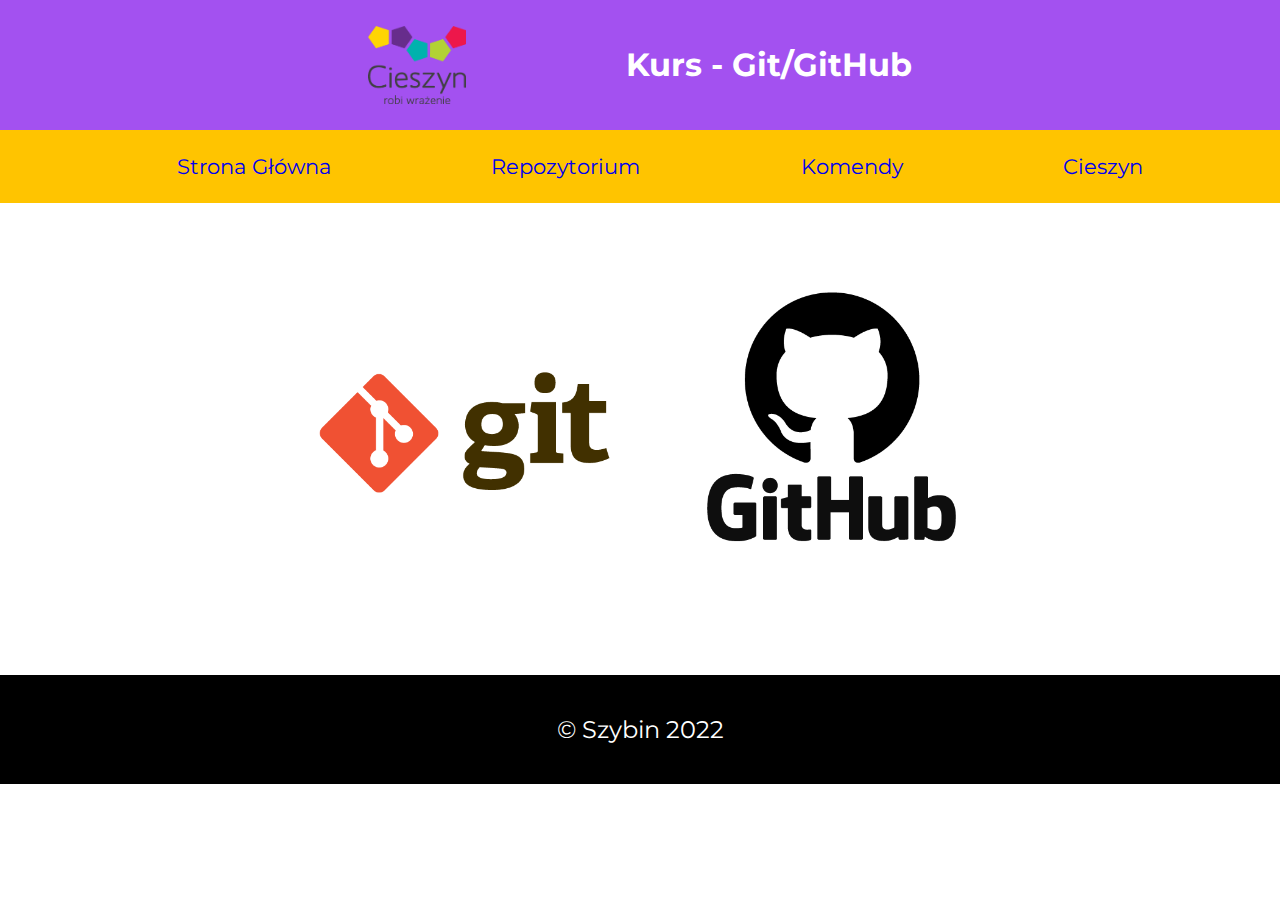
<file: index.html>
<!DOCTYPE html>
<html lang="en">
<head>
    <meta charset="UTF-8">
    <meta http-equiv="X-UA-Compatible" content="IE=edge">
    <meta name="viewport" content="width=device-width, initial-scale=1.0">
    <title>Document</title>
    <link rel="stylesheet" href="style.css" />
    <link rel="preconnect" href="https://fonts.googleapis.com">
<link rel="preconnect" href="https://fonts.gstatic.com" crossorigin>
<link href="https://fonts.googleapis.com/css2?family=Montserrat&display=swap" rel="stylesheet">
</head>
<body>
    <header>

        <img src="logo.png" />
        <div>

        <h1>Kurs - Git/GitHub</h4>
        </div>

    </header>

    <nav>
        <ul>
            <li><a  href="/index.html">Strona Główna</a></li>
            <li><a target="_blank" href="https://github.com/Suawek013/kurscieszyn">Repozytorium</a></li>
            <li><a target="_blank" href="https://git-scm.com/docs">Komendy</a></li>
            <li><a target="_blank" href="https://www.cieszyn.pl/">Cieszyn</a></li>
        </ul>
    </nav>
    <main>
        <img src="github.png"/>
    </main>
    <footer><p>&copy Szybin 2022</p></footer>
</body>
</html>
</file>
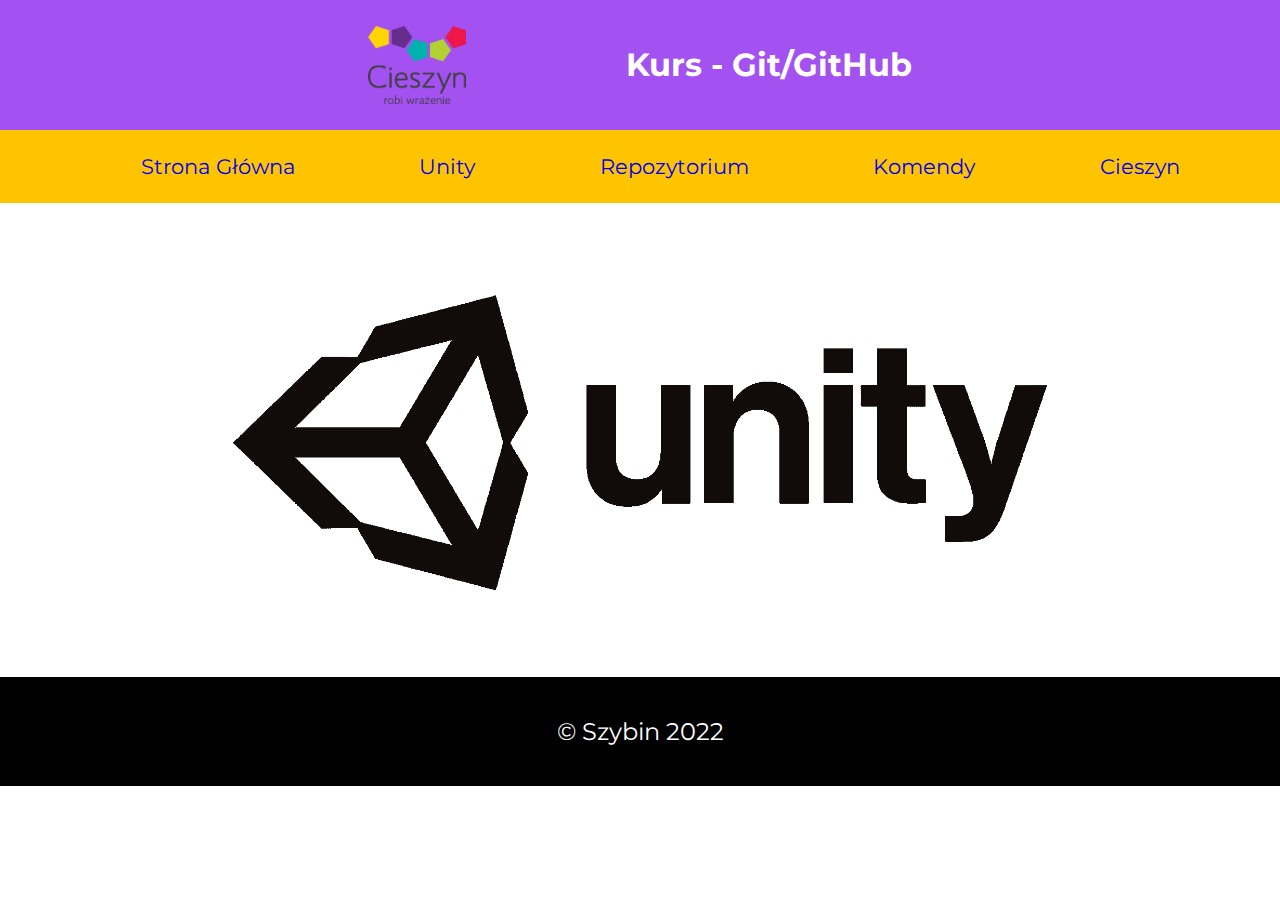
<file: unity.html>
<!DOCTYPE html>
<html lang="en">
<head>
    <meta charset="UTF-8">
    <meta http-equiv="X-UA-Compatible" content="IE=edge">
    <meta name="viewport" content="width=device-width, initial-scale=1.0">
    <title>Document</title>
    <link rel="stylesheet" href="style.css" />
    <link rel="preconnect" href="https://fonts.googleapis.com">
<link rel="preconnect" href="https://fonts.gstatic.com" crossorigin>
<link href="https://fonts.googleapis.com/css2?family=Montserrat&display=swap" rel="stylesheet">
</head>
<body>
    <header>

        <img src="logo.png" />
        <div>

        <h1>Kurs - Git/GitHub</h4>
        </div>

    </header>

    <nav>
        <ul>
            <li><a  href="./index.html">Strona Główna</a></li>
            <li><a  href="./unity.html">Unity</a></li>
            <li><a target="_blank" href="https://github.com/Suawek013/kurscieszyn">Repozytorium</a></li>
            <li><a target="_blank" href="https://git-scm.com/docs">Komendy</a></li>
            <li><a target="_blank" href="https://www.cieszyn.pl/">Cieszyn</a></li>
        </ul>
    </nav>
    <main>
        <img src="unity.png"/>
    </main>
    <footer><p>&copy Szybin 2022</p></footer>
</body>
</html>
</file>
<file: style.css>
body {
    margin:0;
    padding:0;
    text-align: center;
    font-family: 'Montserrat', sans-serif;
}
header{
    height: 20%;
    display: flex;
    justify-content:center;
    align-items: center;
    padding: 1.5rem;
    background-color: rgb(163, 81, 240);
    color: white;
    margin: 0;
}
header div {
    margin-left: 10rem;
}
main img {
    width: 65%;
}

header img {
    color:white;
    width: 8%;
}
nav {
    margin:0;
    background-color: rgb(255, 196, 0);
    color: rgb(36, 36, 36);
    font-size: 1.3rem;
}
nav ul{
    margin: 0;
    display: flex;
    justify-content: space-evenly;
    list-style-type: none;
}
nav ul li {
    padding:1.5rem;
}
nav ul li:hover {
    cursor: pointer;
    background-color: rgb(206, 158, 0);
}
a {
    text-decoration: none;
}
footer {
    height: 20%;
    padding: 1rem;
    color: white;
    background-color: black;
    font-size:1.5rem;
}
</file>
